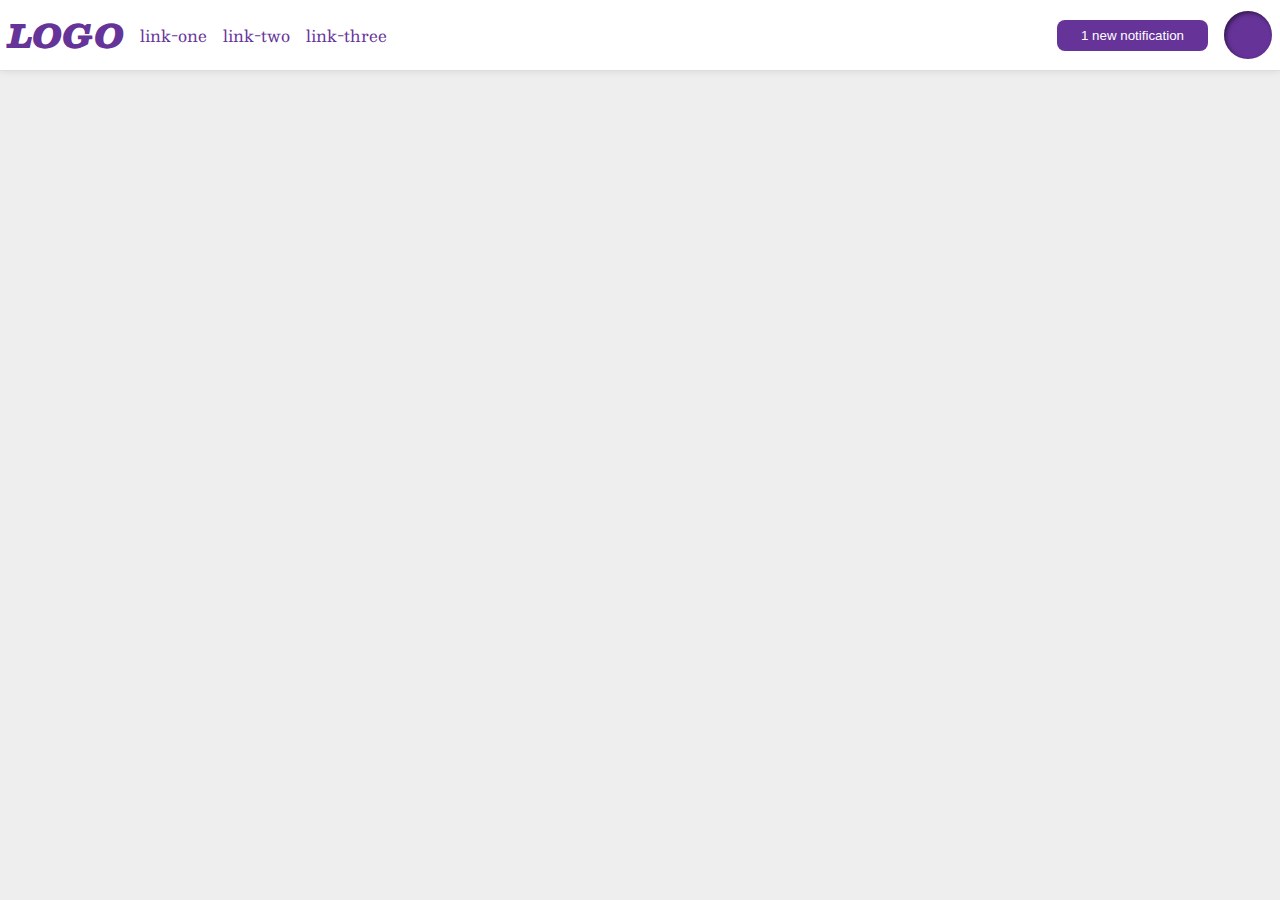
<file: flex/03-flex-header-2/index.html>
<!DOCTYPE html>
<html lang="en">

<head>
  <meta charset="UTF-8">
  <meta http-equiv="X-UA-Compatible" content="IE=edge">
  <meta name="viewport" content="width=device-width, initial-scale=1.0">
  <title>Flex Header 2</title>
  <link rel="stylesheet" href="style.css">
</head>

<body>
  <div class="header">
    <div class="left-side">
      <div class="logo">
        LOGO
      </div>
      <ul class="links">
        <li><a href="google.com">link-one</a></li>
        <li><a href="google.com">link-two</a></li>
        <li><a href="google.com">link-three</a></li>
      </ul>
    </div>
    <div class="right-side">
      <button class="notifications">
        1 new notification
      </button>
      <div class="profile-image"></div>
    </div>
  </div>
</body>

</html>
</file>
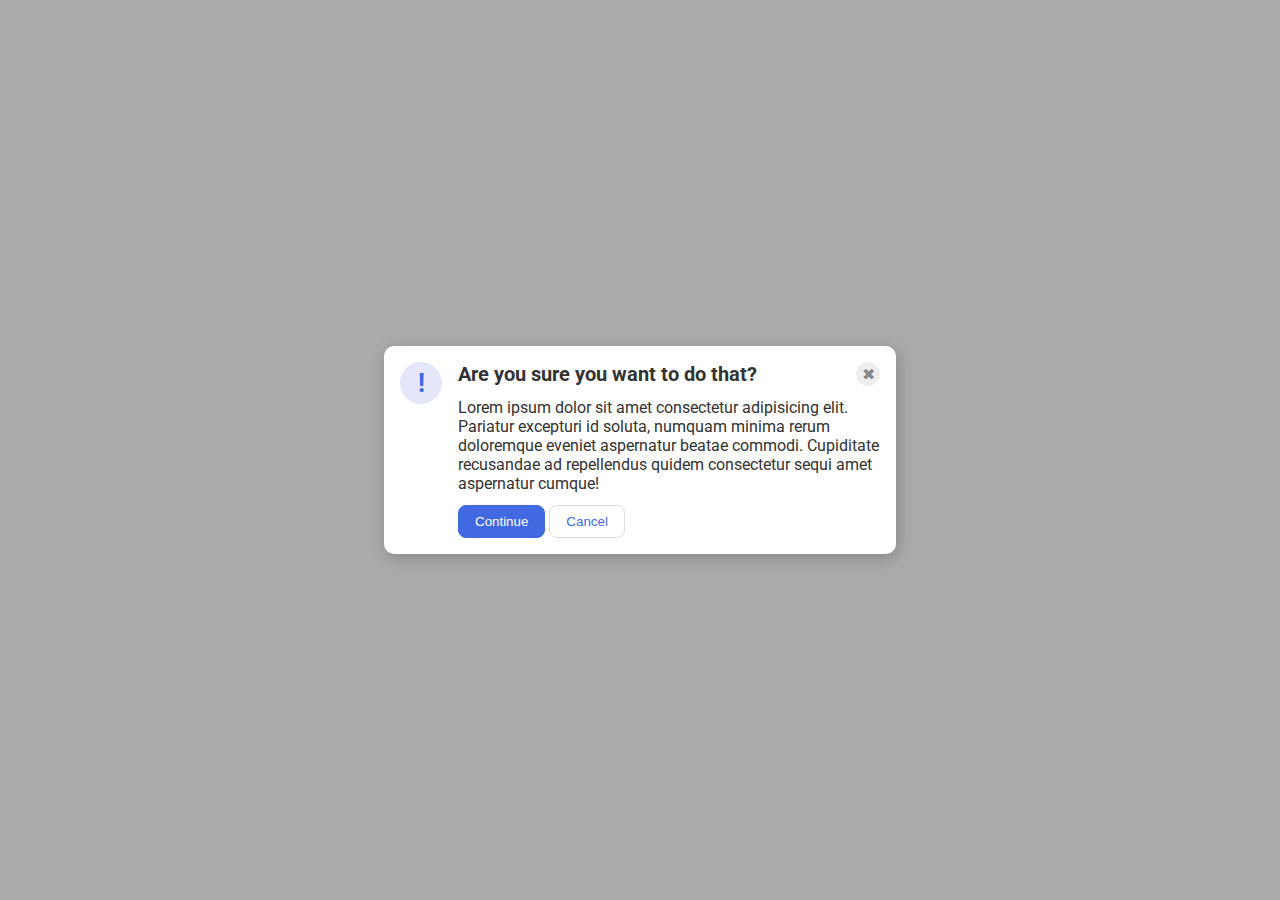
<file: flex/05-flex-modal/index.html>
<!DOCTYPE html>
<html lang="en">

<head>
  <meta charset="UTF-8">
  <meta http-equiv="X-UA-Compatible" content="IE=edge">
  <meta name="viewport" content="width=device-width, initial-scale=1.0">
  <link rel="stylesheet" href="style.css">
  <title>Modal</title>
</head>

<body>
  <div class="modal">
    <div class="icon">!</div>
    <div class="container">
      <div class="header">Are you sure you want to do that?
      <button class="close-button">✖</button></div>
      <div class="text">Lorem ipsum dolor sit amet consectetur adipisicing elit. Pariatur excepturi id soluta, numquam
        minima rerum doloremque eveniet aspernatur beatae commodi. Cupiditate recusandae ad repellendus quidem
        consectetur sequi amet aspernatur cumque!</div>
      <button class="continue">Continue</button>
      <button class="cancel">Cancel</button>
    </div>
  </div>
</body>

</html>
</file>
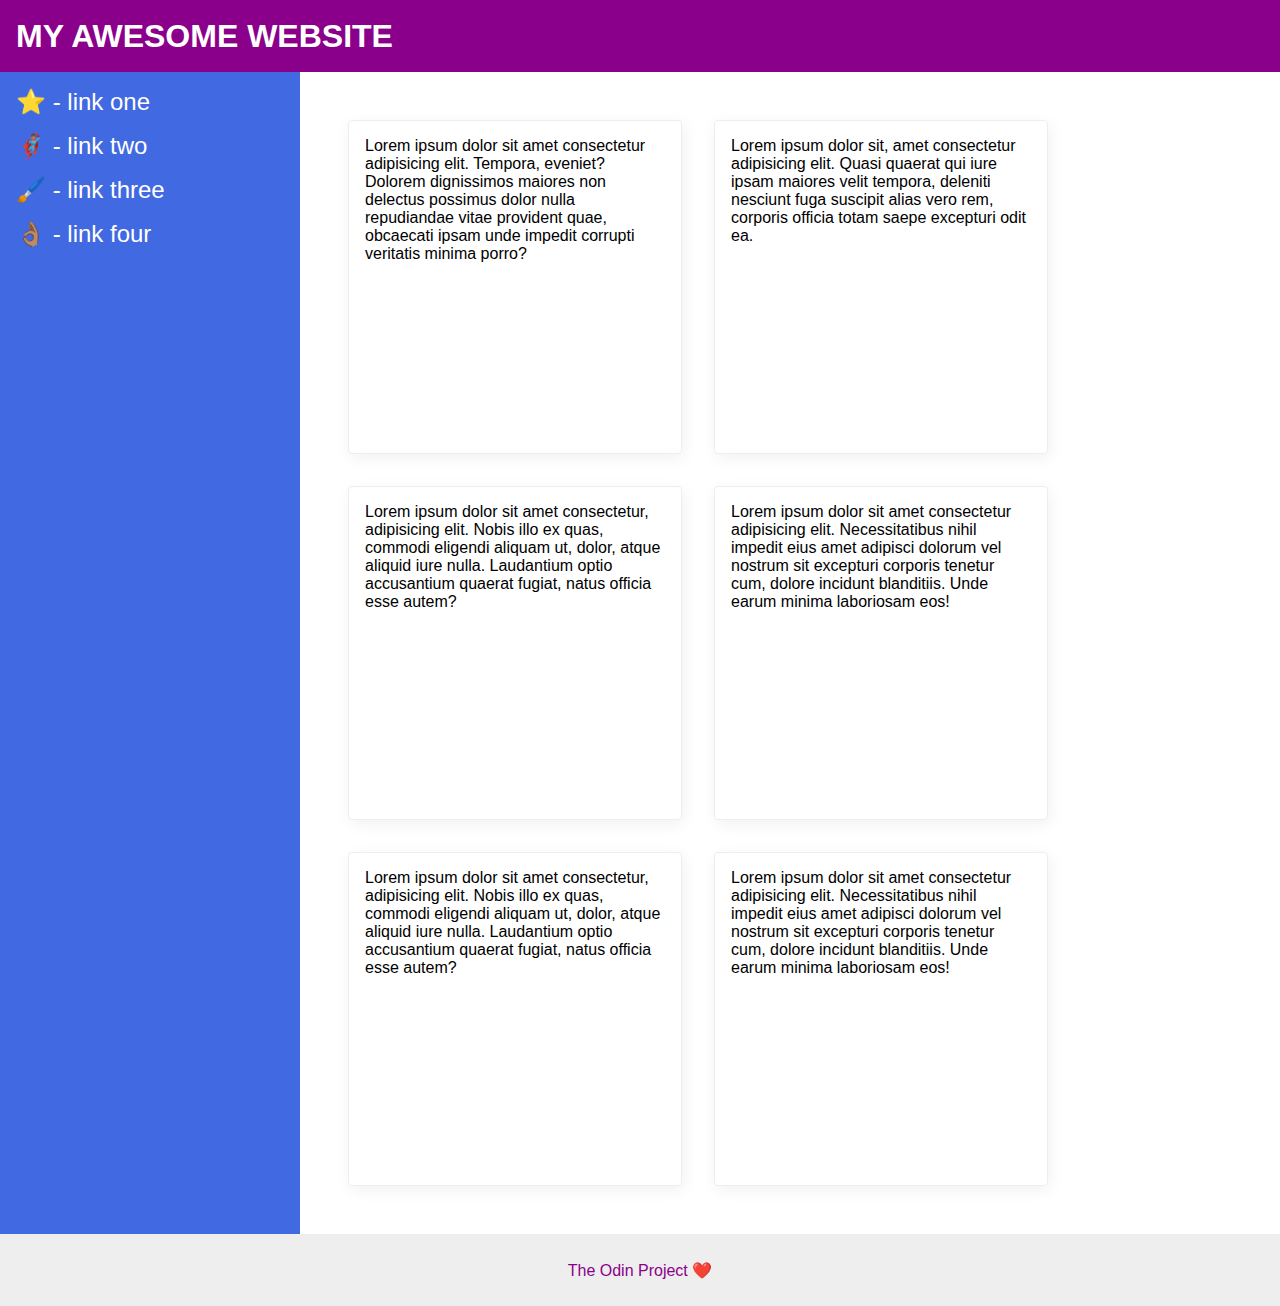
<file: flex/07-flex-layout-2/index.html>
<!DOCTYPE html>
<html lang="en">

<head>
  <meta charset="UTF-8">
  <meta http-equiv="X-UA-Compatible" content="IE=edge">
  <meta name="viewport" content="width=device-width, initial-scale=1.0">
  <title>The Holy Grail</title>
  <link rel="stylesheet" href="style.css">
</head>

<body>
  <div class="header">
    MY AWESOME WEBSITE
  </div>

  <div class="content">
    <div class="sidebar">
      <ul>
        <li><a href="#">⭐ - link one</a></li>
        <li><a href="#">🦸🏽‍♂️ - link two</a></li>
        <li><a href="#">🖌️ - link three</a></li>
        <li><a href="#">👌🏽 - link four</a></li>
      </ul>
    </div>

    <div class="container">
      <div class="card">Lorem ipsum dolor sit amet consectetur adipisicing elit. Tempora, eveniet? Dolorem dignissimos
        maiores non delectus possimus dolor nulla repudiandae vitae provident quae, obcaecati ipsam unde impedit
        corrupti
        veritatis minima porro?</div>
      <div class="card">Lorem ipsum dolor sit, amet consectetur adipisicing elit. Quasi quaerat qui iure ipsam maiores
        velit tempora, deleniti nesciunt fuga suscipit alias vero rem, corporis officia totam saepe excepturi odit ea.
      </div>
      <div class="card">Lorem ipsum dolor sit amet consectetur, adipisicing elit. Nobis illo ex quas, commodi eligendi
        aliquam ut, dolor, atque aliquid iure nulla. Laudantium optio accusantium quaerat fugiat, natus officia esse
        autem?</div>
      <div class="card">Lorem ipsum dolor sit amet consectetur adipisicing elit. Necessitatibus nihil impedit eius amet
        adipisci dolorum vel nostrum sit excepturi corporis tenetur cum, dolore incidunt blanditiis. Unde earum minima
        laboriosam eos!</div>
      <div class="card">Lorem ipsum dolor sit amet consectetur, adipisicing elit. Nobis illo ex quas, commodi eligendi
        aliquam ut, dolor, atque aliquid iure nulla. Laudantium optio accusantium quaerat fugiat, natus officia esse
        autem?</div>
      <div class="card">Lorem ipsum dolor sit amet consectetur adipisicing elit. Necessitatibus nihil impedit eius amet
        adipisci dolorum vel nostrum sit excepturi corporis tenetur cum, dolore incidunt blanditiis. Unde earum minima
        laboriosam eos!</div>
    </div>
  </div>

  <div class="footer">
    The Odin Project ❤️
  </div>
</body>

</html>
</file>
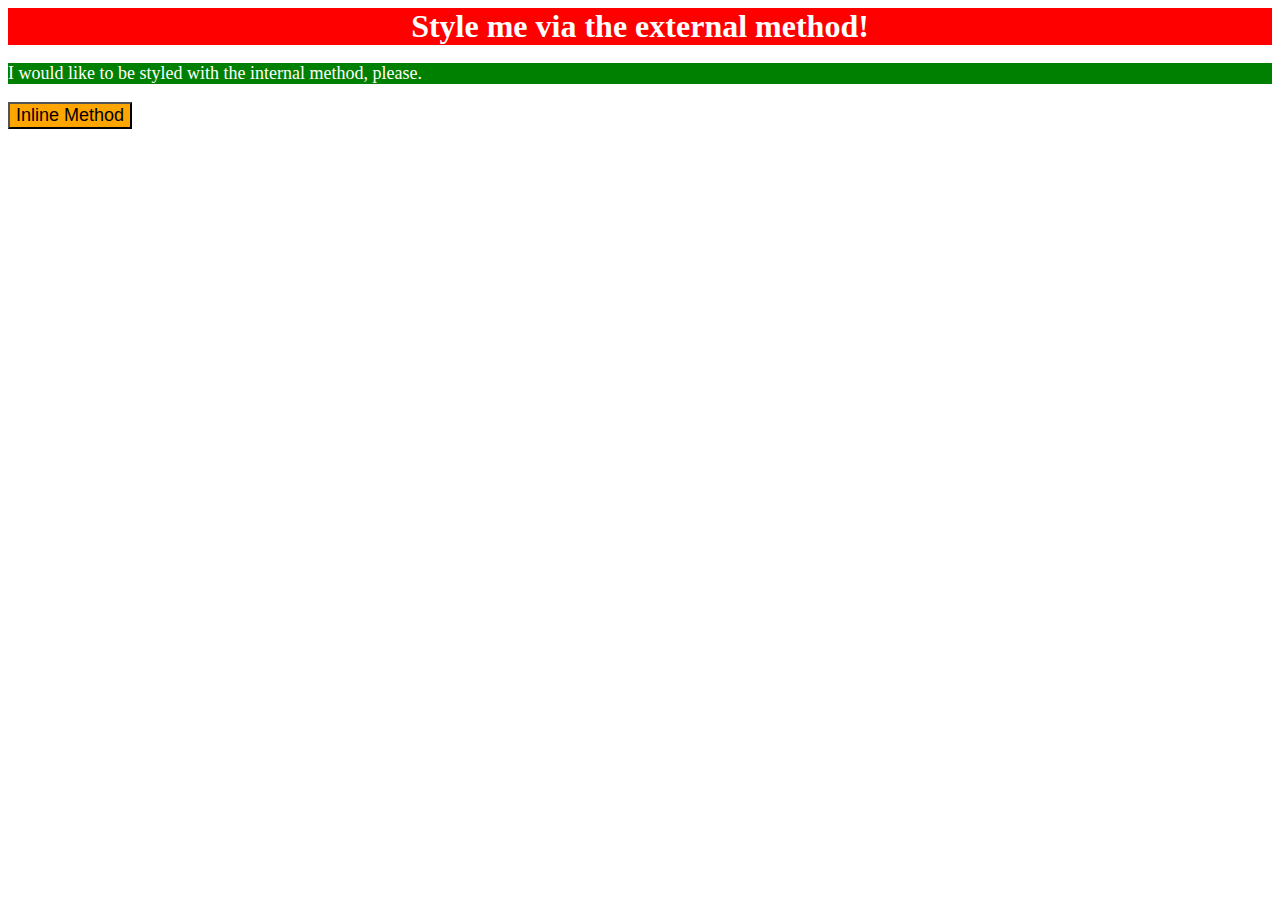
<file: foundations/01-css-methods/index.html>
<!DOCTYPE html>
<html lang="en">
  <head>
    <meta charset="UTF-8">
    <meta http-equiv="X-UA-Compatible" content="IE=edge">
    <meta name="viewport" content="width=device-width, initial-scale=1.0">
    <title>Methods for Adding CSS</title>
    <link rel="stylesheet" href="./styles.css"/>
    <style>
      p {
        color: white;
        background-color: green;
        font-size: 18px;
      }
    </style>
  </head>
  <body>
    <div>Style me via the external method!</div>
    <p>I would like to be styled with the internal method, please.</p>
    <button style="background-color: orange; font-size: 18px;">Inline Method</button>
  </body>
</html>
</file>
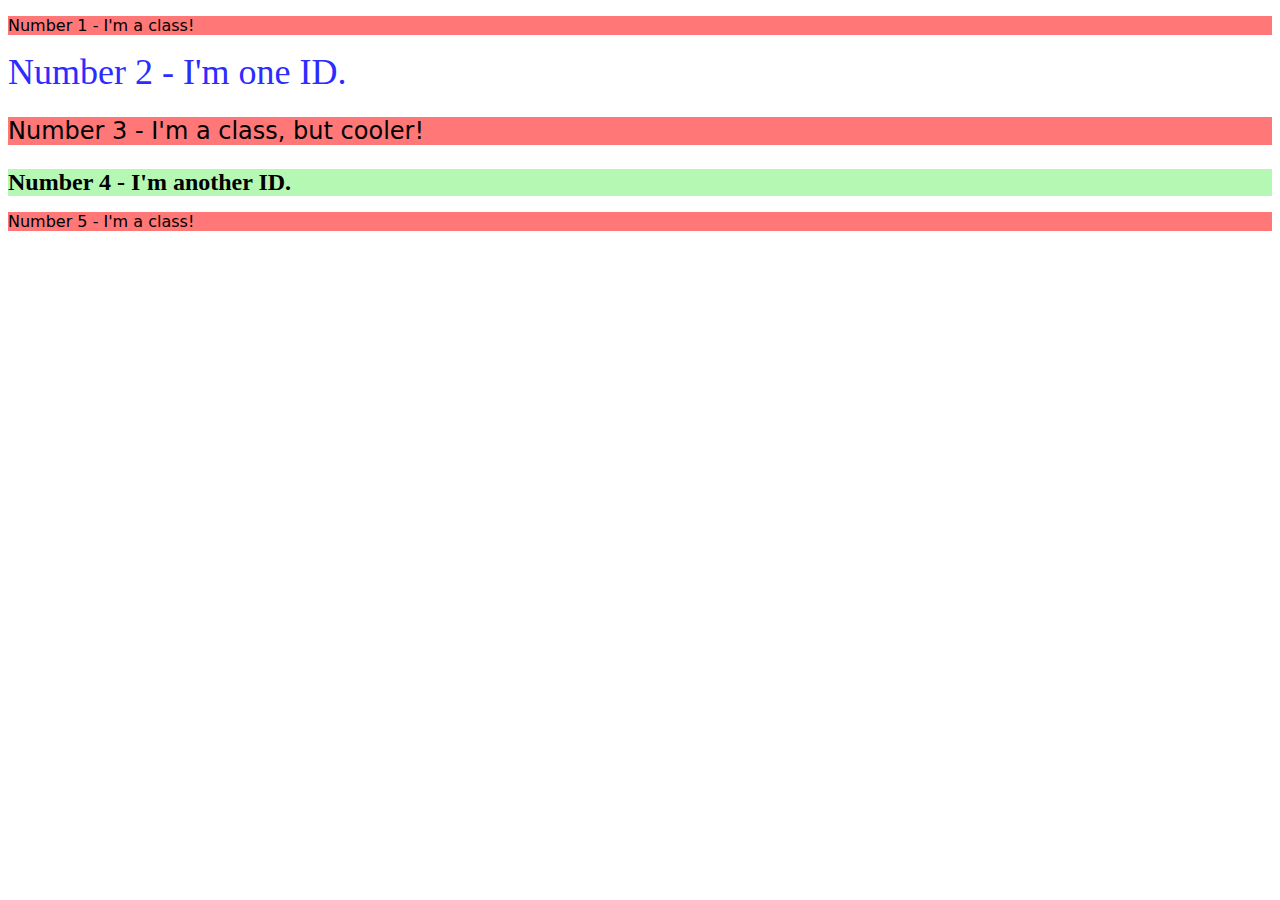
<file: foundations/02-class-id-selectors/index.html>
<!DOCTYPE html>
<html lang="en">
  <head>
    <meta charset="UTF-8">
    <meta http-equiv="X-UA-Compatible" content="IE=edge">
    <meta name="viewport" content="width=device-width, initial-scale=1.0">
    <title>Class and ID Selectors</title>
    <link rel="stylesheet" href="style.css">
  </head>
  <body>
    <p class="odd">Number 1 - I'm a class!</p>
    <div id="second_element">Number 2 - I'm one ID.</div>
    <p class="odd bigger_font_size">Number 3 - I'm a class, but cooler!</p>
    <div id="fourth_element">Number 4 - I'm another ID.</div>
    <p class="odd">Number 5 - I'm a class!</p>
  </body>
</html>
</file>
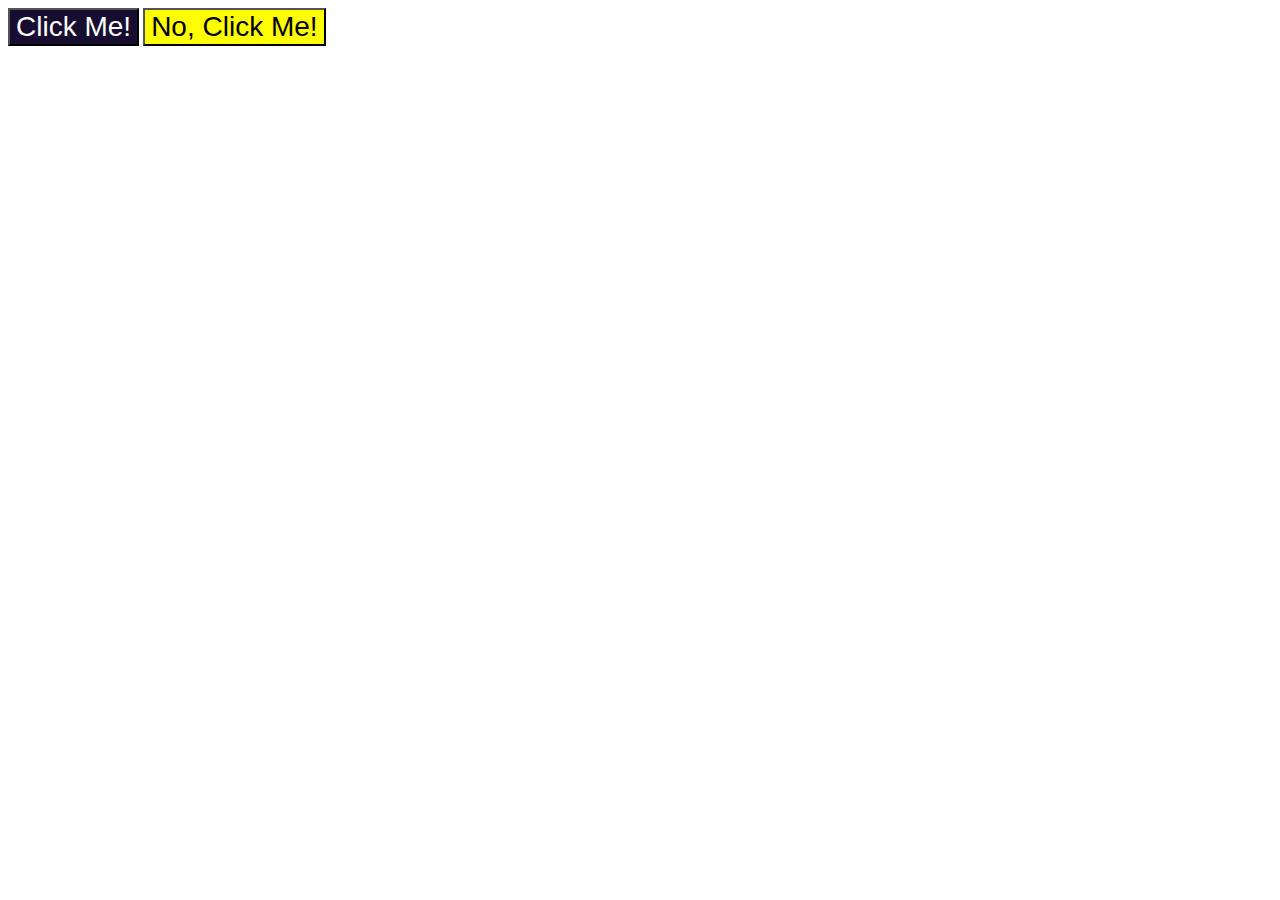
<file: foundations/03-grouping-selectors/index.html>
<!DOCTYPE html>
<html lang="en">
  <head>
    <meta charset="UTF-8">
    <meta http-equiv="X-UA-Compatible" content="IE=edge">
    <meta name="viewport" content="width=device-width, initial-scale=1.0">
    <title>Grouping Selectors</title>
    <link rel="stylesheet" href="style.css">
  </head>
  <body>
    <button class="first">Click Me!</button>
    <button class="second">No, Click Me!</button>
  </body>
</html>
</file>
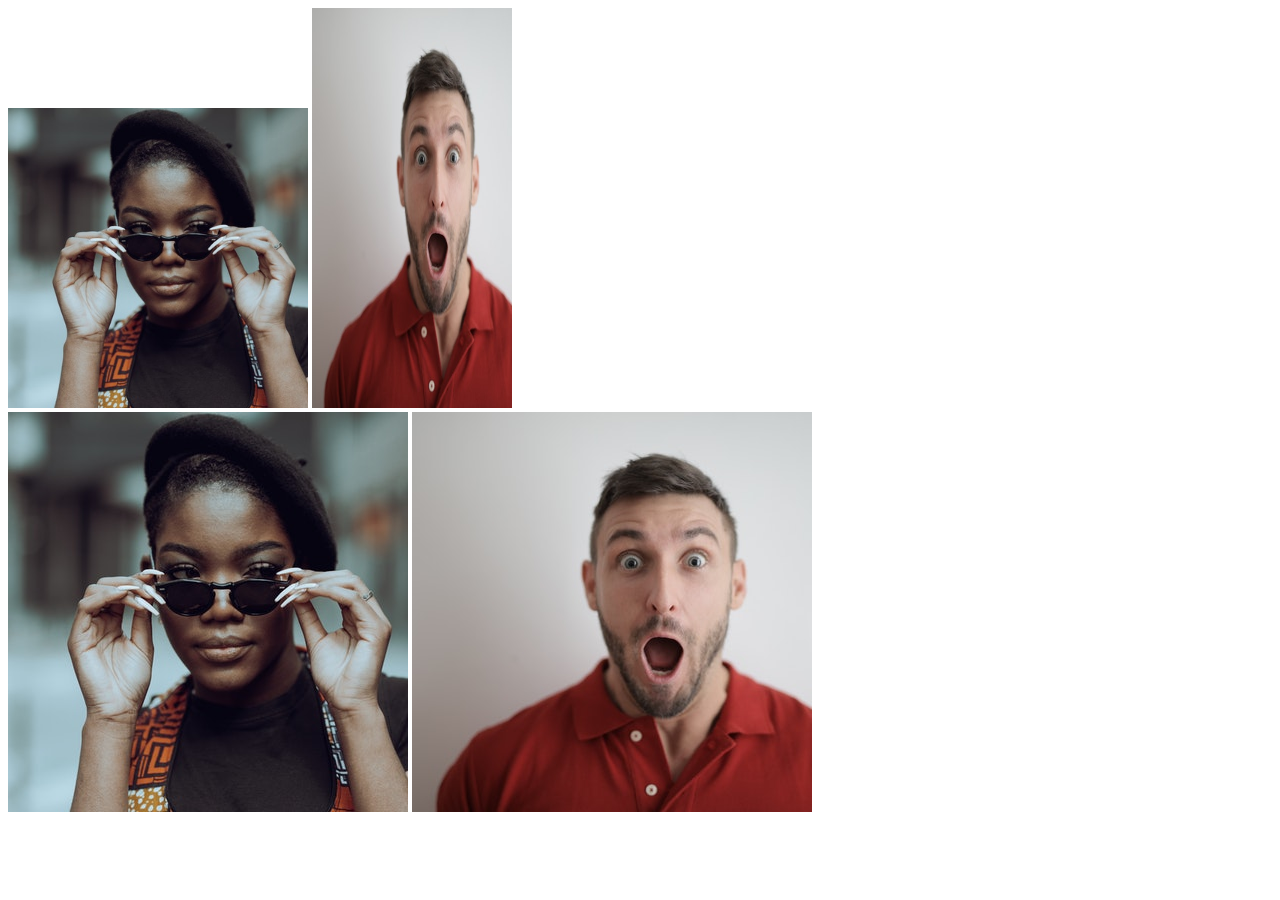
<file: foundations/04-chaining-selectors/index.html>
<!DOCTYPE html>
<html lang="en">
  <head>
    <meta charset="UTF-8">
    <meta http-equiv="X-UA-Compatible" content="IE=edge">
    <meta name="viewport" content="width=device-width, initial-scale=1.0">
    <title>Chaining Selectors</title>
    <link rel="stylesheet" href="style.css">
  </head>
  <body>
    <!-- Check image source path. Review Foundations lesson - Links and Images -->
    <!-- Use the classes BELOW this line -->
    <div>
      <img class="avatar proportioned" src="./img/pexels-katho-mutodo-8434791.jpg" alt="Woman with glasses">
      <img class="avatar distorted" src="./img/pexels-andrea-piacquadio-3777931.jpg" alt="Man with surprised expression">
    </div>
    <!-- Use the classes ABOVE this line -->
    <div>
      <img class="original proportioned" src="./img/pexels-katho-mutodo-8434791.jpg" alt="Woman with glasses">
      <img class="original distorted" src="./img/pexels-andrea-piacquadio-3777931.jpg" alt="Man with surprised expression">
    </div>
  </body>
</html>
</file>
<file: flex/03-flex-header-2/style.css>
/* this is some magical font-importing.  
you'll learn about it later. */
@import url('https://fonts.googleapis.com/css2?family=Besley:ital,wght@0,400;1,900&display=swap');

body {
  margin: 0;
  background: #eee;
  font-family: Besley, serif;
}

.header {
  background: white;
  border-bottom: 1px solid #ddd;
  box-shadow: 0 0 8px rgba(0, 0, 0, .1);
  display: flex;
  justify-content: space-between;
  padding: 8px;
}

.left-side, .right-side {
  display: flex;
  align-items: center;
  gap: 16px;
}

.profile-image {
  background: rebeccapurple;
  box-shadow: inset 2px 2px 4px rgba(0, 0, 0, .5);
  border-radius: 50%;
  width: 48px;
  height: 48px;
}

.logo {
  color: rebeccapurple;
  font-size: 32px;
  font-weight: 900;
  font-style: italic;
}

button {
  border: none;
  border-radius: 8px;
  background: rebeccapurple;
  color: white;
  padding: 8px 24px;
}

a {
  /* this removes the line under our links */
  text-decoration: none;
  color: rebeccapurple;
}

ul {
  list-style-type: none;
  display: flex;
  margin: 0;
  padding: 0;
  gap: 16px;
}
</file>
<file: flex/05-flex-modal/style.css>
@import url('https://fonts.googleapis.com/css2?family=Roboto:wght@400;700&display=swap');

html, body {
  height: 100%;
}

body {
  font-family: Roboto, sans-serif;
  margin: 0;
  background: #aaa;
  color: #333;
  /* I'll give you this one for free lol */
  display: flex;
  align-items: center;
  justify-content: center;
}

.modal {
  background: white;
  width: 480px;
  border-radius: 10px;
  box-shadow: 2px 4px 16px rgba(0,0,0,.2);
  display: flex;
  gap: 16px;
  padding: 16px;
}

.header {
  display: flex;
  justify-content: space-between;
  align-items: center;
  font-weight: bold;
  font-size: 20px;
  margin-bottom: 12px;
}

.text {
  margin-bottom: 12px;
}


.icon {
  color: royalblue;
  font-size: 26px;
  font-weight: 700;
  background: lavender;
  width: 42px;
  height: 42px;
  border-radius: 50%;
  display: flex;
  align-items: center;
  justify-content: center;
  flex-shrink: 0;
}

.close-button {
  background: #eee;
  border-radius: 50%;
  color: #888;
  font-weight: 400;
  font-size: 16px;
  height: 24px;
  width: 24px;
  display: flex;
  align-items: center;
  justify-content: center;
  border: 1px solid #eee;
  padding: 0;
}

button {
  cursor: pointer;
  padding: 8px 16px;
  border-radius: 8px;
}

button.continue {
  background: royalblue;
  border: 1px solid royalblue;
  color: white;
}

button.cancel {
  background: white;
  border: 1px solid #ddd;
  color: royalblue;
}
</file>
<file: flex/07-flex-layout-2/style.css>
body {
  display: flex;
  flex-direction: column;
  font-family: -apple-system, BlinkMacSystemFont, 'Segoe UI', Roboto, Oxygen, Ubuntu, Cantarell, 'Open Sans', 'Helvetica Neue', sans-serif;
  margin: 0;
  min-height: 100vh;
}

.header {
  display: flex;
  align-items: center;
  height: 72px;
  background: darkmagenta;
  color: white;
  font-weight: 900;
  font-size: 32px;
  padding: 0 16px;
}

.content {
  display: flex;
  flex: 1;
}

.sidebar {
  width: 300px;
  flex-shrinK: 0;
  background: royalblue;
  box-sizing: border-box;
  padding: 16px;
}

ul {
  list-style-type: none;
  margin: 0;
  padding: 0;
}

li {
  margin-bottom: 16px;
}

a {
  text-decoration: none;
  color: white;
  font-size: 24px;
}

.container {
  display: flex;
  flex-wrap: wrap;
  align-items:center;
  justify-content: left;
  padding: 32px;
}

.card {
  width: 300px;
  height: 300px;
  border: 1px solid #eee;
  box-shadow: 2px 4px 16px rgba(0, 0, 0, .06);
  border-radius: 4px;
  padding: 16px;
  margin: 16px;  
}

.footer {
  display: flex;
  justify-content: center;
  align-items: center;
  height: 72px;
  background: #eee;
  color: darkmagenta;
}
</file>
<file: foundations/01-css-methods/styles.css>
div {
    color: white;
    background-color: red;
    font-size: 32px;
    font-weight: bold;
    text-align: center;
}
</file>
<file: foundations/02-class-id-selectors/style.css>
.odd {
    background-color: rgb(255, 119, 119);
    font-family: Verdana, "DejaVu Sans", sans-serif;
}

#second_element {
    color: rgb(44, 44, 255);
    font-size: 36px;
}
.odd.bigger_font_size {
    font-size: 24px;
}

#fourth_element {
    background-color: rgb(180, 248, 180);
    font-size: 24px;
    font-weight: bold;
}
</file>
<file: foundations/03-grouping-selectors/style.css>
.first,
.second {
    font-size: 28px;
    font-family: Helvetica, "Times New Roman", sans-serif;
}

.first {
    background-color: rgb(23, 13, 48);
    color: white;
}

.second {
    background-color: rgb(255, 255, 0);
}
</file>
<file: foundations/04-chaining-selectors/style.css>
.avatar.proportioned {
    width: 300px;
    height: auto;
}

.avatar.distorted {
    width: 200px;
    height: 400px;
}
</file>
